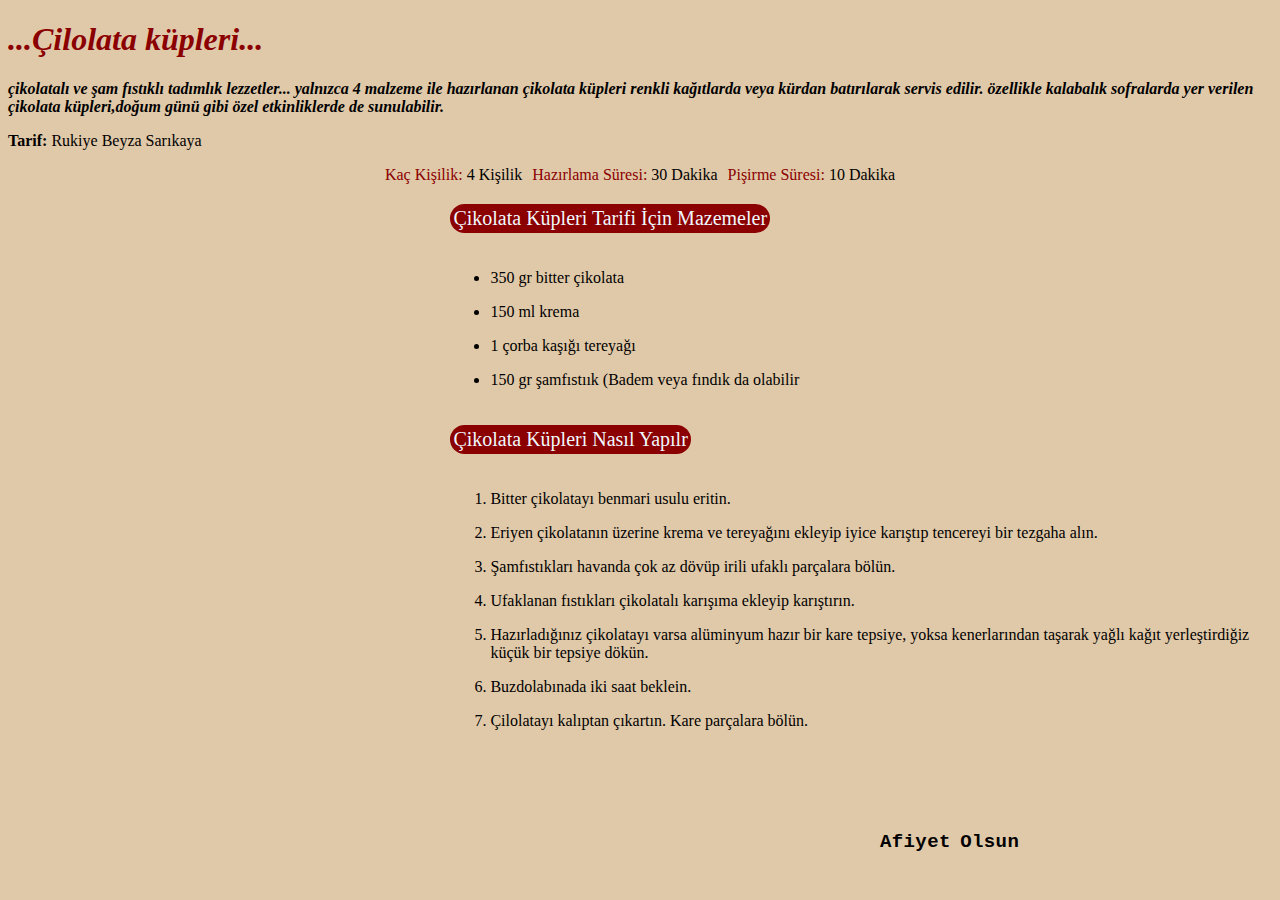
<file: ödev3/index.html>
<!DOCTYPE html>
<html lang="en">
<head>
    <meta charset="UTF-8">
    <meta http-equiv="X-UA-Compatible" content="IE=edge">
    <meta name="viewport" content="width=device-width, initial-scale=1.0">
    <title>Document</title>
    <link rel="stylesheet" href="index.css">
</head>
<body>
  <h1 class="h1">...Çilolata küpleri...</h1>
  <p>
    <strong><em>
    çikolatalı ve şam fıstıklı tadımlık lezzetler...
    yalnızca 4 malzeme ile hazırlanan çikolata
    küpleri renkli kağıtlarda veya kürdan batırılarak servis edilir. özellikle kalabalık sofralarda yer verilen
    çikolata küpleri,doğum günü gibi özel etkinliklerde de sunulabilir.
    </em></strong>
  </p>
  <p><strong>Tarif:</strong> Rukiye Beyza Sarıkaya</p>
  <div class="sureler">
    <p><font style="color: darkred;">Kaç Kişilik:</font> 4 Kişilik</p>
    <p><font style="color: darkred;">Hazırlama Süresi:</font> 30 Dakika</p>
    <p><font style="color: darkred;">Pişirme Süresi:</font> 10 Dakika</p>
  </div>

  <div class="liste-content" style="position: relative; padding-bottom: 60px;">
    <div class="liste-div">
      <div>
      <div><p class="liste-title">Çikolata Küpleri Tarifi İçin Mazemeler</p></div>
      <div class="liste-menu">
        <ul>
            <li>
              <p>350 gr bitter çikolata</p>
            </li>
            <li>
              <p>150 ml krema</p>
            </li>
            <li>
              <p>1 çorba kaşığı tereyağı</p>
            </li>
            <li>
              <p>150 gr şamfıstıık (Badem veya fındık da olabilir</p>
            </li>
        </ul>
      </div>
      </div>
      <div>
      <div><p class="liste-title">Çikolata Küpleri Nasıl Yapılr</p></div>
      <div class="liste-menu">
        <ol>
          <li>
            <p>Bitter çikolatayı benmari usulu eritin. </p>
          </li>
          <li>
            <p>Eriyen çikolatanın üzerine krema ve tereyağını ekleyip iyice karıştıp tencereyi bir tezgaha alın. </p>
          </li>
          <li>
            <p>Şamfıstıkları havanda çok az dövüp irili ufaklı parçalara bölün. </p>
          </li>
          <li>
            <p>Ufaklanan fıstıkları çikolatalı karışıma ekleyip karıştırın.</p>
          </li>
          <li>
            <p>Hazırladığınız çikolatayı varsa alüminyum hazır bir kare tepsiye, yoksa kenerlarından taşarak yağlı kağıt yerleştirdiğiz küçük bir tepsiye dökün. </p>
          </li>
          <li>
            <p> Buzdolabınada iki saat beklein.</p>
          </li>
          <li>
            <p>Çilolatayı kalıptan çıkartın. Kare parçalara bölün.</p>
          </li>
        </ol>
      </div>
      </div>
    </div>
  </div>
    <h4 class="h4">Afiyet Olsun</h4>
  </div>
</body>
</html>
</file>
<file: ödev3/index.css>
* {
    box-sizing: border-box;
}

body {
  background: #e0c9a9;
}

.h1 {
  color: darkred;
  font-style: italic;
}

.sureler {
  width: 100%;
  display: flex;
  justify-content: center;
  text-decoration: solid;
}

.sureler > p {
  margin: 0 5px;
}

.liste-div {
  position: relative;
  width: 100%;
}

.liste-div > div {
  width: calc(100% - 35%);
  margin-left: 35%;
}

.liste-title {
  background-color: darkred;
  color: aliceblue;
  width: auto;
  padding: 3px;
  border-radius: 100px;
  display: inline-block;
  font-size: 20px;
  text-align: center;
}

.h4 {
  color: #000000;
  margin-right: 20%;
  font-family: "Courier New", Courier, monospace;
  font-weight: 700;
  text-transform: none;
  font-size: 19px;
  font-style: normal;
  font-variant: normal;
  text-align: right;
  text-decoration: none;
  letter-spacing: 0.4px;
  word-spacing: -2.4px;
}
</file>
